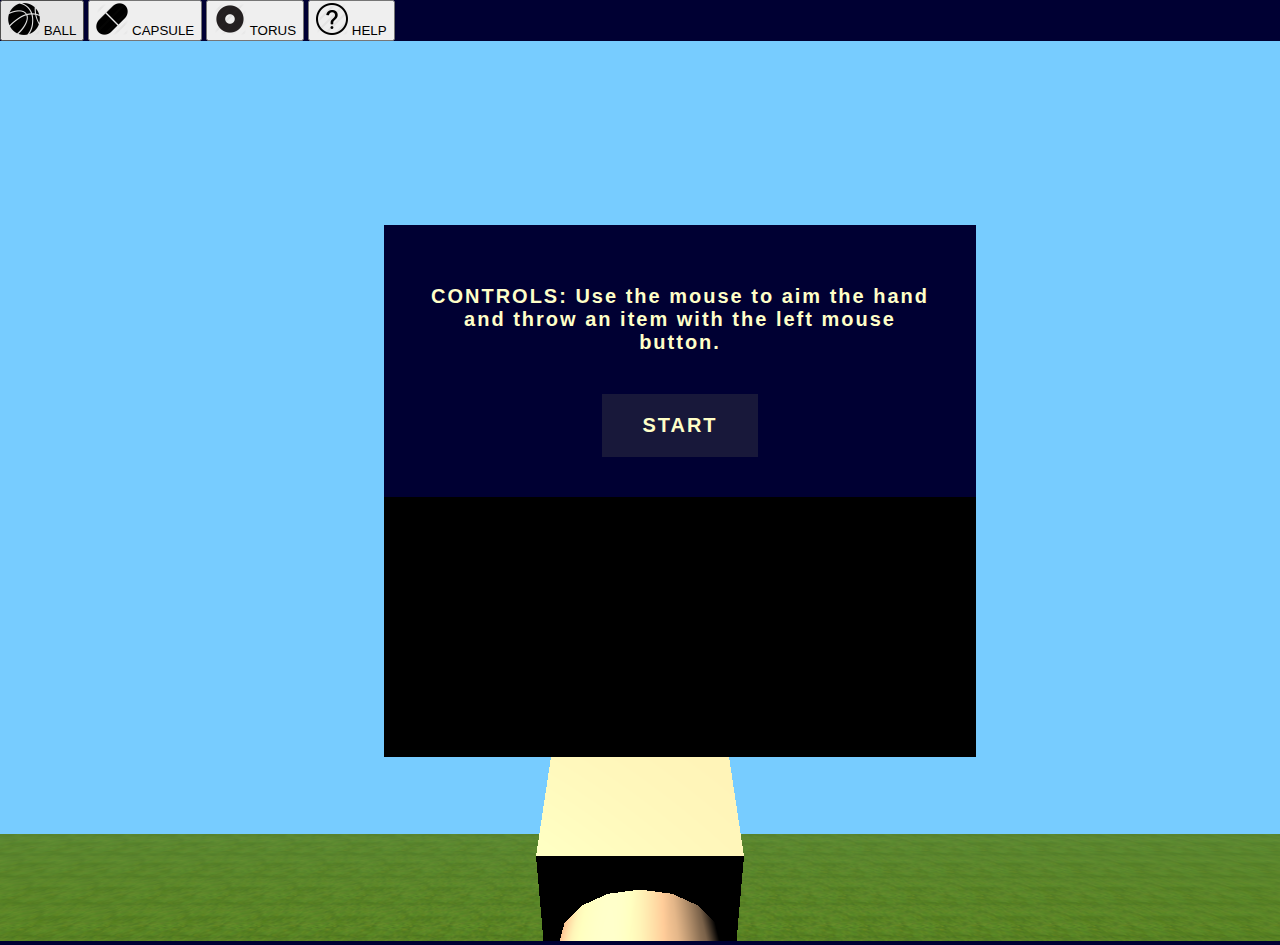
<file: index.html>
<!DOCTYPE html>
<html lang="en">
<head>
    <meta charset="UTF-8">
    <title>HTB</title>
    <link rel="stylesheet" type="text/css" href="css/style.css" />
    <script type="text/javascript" src="js/three.min.js"></script>
    <script type="text/javascript" src="js/stats.js"></script>
    <script type="text/javascript" src="js/physi.js"></script>
    <script type="text/javascript" src="js/ColladaLoader.js"></script>
    <script>
        Physijs.scripts.worker = 'physijs_worker.js';
        Physijs.scripts.ammo = 'js/ammo.js';
    </script>
    <script type="text/javascript" src="js/hand-throw-break.js"></script>
</head>
<body>
    <header>
        <button id="item-ball-button">
            <img src="resources/icon/ball.png"/>
            BALL
        </button>
        <button id="item-capsule-button">
            <img src="resources/icon/capsule.png"/>
            CAPSULE
        </button>
        <button id="item-torus-button">
            <img src="resources/icon/torus.png"/>
            TORUS
        </button>
        <button id="help-button">
            <img src="resources/icon/help.png"/>
            HELP
        </button>
    </header>

    <div id="canvas-container"></div>

    <div class="dialog" id="game-start-dialog">
        <p>CONTROLS: Use the mouse to aim the hand and throw an item with the left mouse button.</p>

        <button class="dialog-confirm-button" id="start-game-button">START</button>
    </div>

    <div class="dialog" id="game-help-dialog">
        <p>CONTROLS: Use the mouse to aim the hand and throw an item with the left mouse button.</p>

        <button class="dialog-confirm-button" id="got-it-button">GOT IT</button>
    </div>

    <script>init(document.getElementById('canvas-container'));</script>
</body>
</html>
</file>
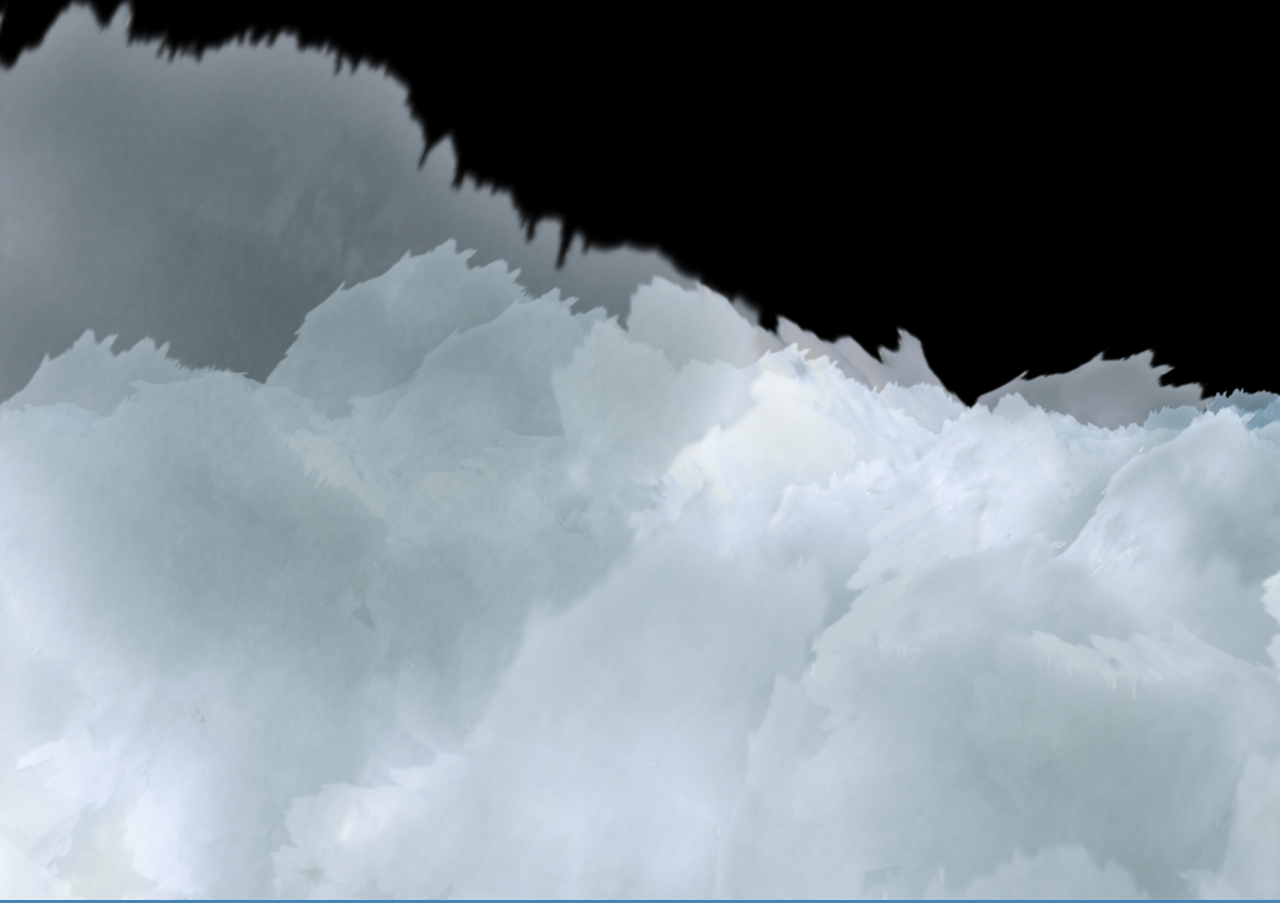
<file: cloud.html>
<!DOCTYPE HTML>
<html lang="en">
<head>
    <title>Clouds</title>
    <meta charset="utf-8">
    <style type="text/css">

        body {
            background-color: #326696;
            margin: 0px;
            overflow: hidden;
            font-family:Monospace;
            font-size:13px;
            text-align:center;
            font-weight: bold;
            text-align:center;
        }

        a {
            color:#0078ff;
        }

    </style>
</head>
<body>

<script type="text/javascript">
    var _gaq = _gaq || [];
    _gaq.push(['_setAccount', 'UA-86951-7']);
    _gaq.push(['_trackPageview']);

    (function() {
        var ga = document.createElement('script'); ga.type = 'text/javascript'; ga.async = true;
        ga.src = ('https:' == document.location.protocol ? 'https://ssl' : 'http://www') + '.google-analytics.com/ga.js';
        (document.getElementsByTagName('head')[0] || document.getElementsByTagName('body')[0]).appendChild(ga);
    })();
</script>

<script type="text/javascript" src="js/three.min.js"></script>
<script type="text/javascript" src="js/Detector.js"></script>

<script id="vs" type="x-shader/x-vertex">

			varying vec2 vUv;

			void main() {

				vUv = uv;
				gl_Position = projectionMatrix * modelViewMatrix * vec4( position, 1.0 );

			}

		</script>

<script id="fs" type="x-shader/x-fragment">

			uniform sampler2D map;

			uniform vec3 fogColor;
			uniform float fogNear;
			uniform float fogFar;

			varying vec2 vUv;

			void main() {

				float depth = gl_FragCoord.z / gl_FragCoord.w;
				float fogFactor = smoothstep( fogNear, fogFar, depth );

				gl_FragColor = texture2D( map, vUv );
				gl_FragColor.w *= pow( gl_FragCoord.z, 20.0 );
				gl_FragColor = mix( gl_FragColor, vec4( fogColor, gl_FragColor.w ), fogFactor );

			}

		</script>

<script type="text/javascript">

    if ( ! Detector.webgl ) Detector.addGetWebGLMessage();

    var container;
    var camera, scene, renderer;
    var mesh, geometry, material;

    var mouseX = 0, mouseY = 0;
    var start_time = Date.now();

    var windowHalfX = window.innerWidth / 2;
    var windowHalfY = window.innerHeight / 2;

    init();

    function init() {

        container = document.createElement( 'div' );
        document.body.appendChild( container );

        // Bg gradient

        var canvas = document.createElement( 'canvas' );
        canvas.width = 32;
        canvas.height = window.innerHeight;

        var context = canvas.getContext( '2d' );

        var gradient = context.createLinearGradient( 0, 0, 0, canvas.height );
        gradient.addColorStop(0, "#1e4877");
        gradient.addColorStop(0.5, "#4584b4");

        context.fillStyle = gradient;
        context.fillRect(0, 0, canvas.width, canvas.height);

        container.style.background = 'url(' + canvas.toDataURL('image/png') + ')';
        container.style.backgroundSize = '32px 100%';

        //

        camera = new THREE.PerspectiveCamera( 30, window.innerWidth / window.innerHeight, 1, 3000 );
        camera.position.z = 6000;

        scene = new THREE.Scene();

        geometry = new THREE.Geometry();

        var texture = THREE.ImageUtils.loadTexture( 'image/cloud.png', null, animate );
        texture.magFilter = THREE.LinearMipMapLinearFilter;
        texture.minFilter = THREE.LinearMipMapLinearFilter;

        var fog = new THREE.Fog( 0x4584b4, - 100, 3000 );

        material = new THREE.ShaderMaterial( {

            uniforms: {

                "map": { type: "t", value: texture },
                "fogColor" : { type: "c", value: fog.color },
                "fogNear" : { type: "f", value: fog.near },
                "fogFar" : { type: "f", value: fog.far },

            },
            vertexShader: document.getElementById( 'vs' ).textContent,
            fragmentShader: document.getElementById( 'fs' ).textContent,
            depthWrite: false,
            depthTest: false,
            transparent: true

        } );

        var plane = new THREE.Mesh( new THREE.PlaneGeometry( 64, 64 ) );

        for ( var i = 0; i < 8000; i++ ) {

            plane.position.x = Math.random() * 1000 - 500;
            plane.position.y = - Math.random() * Math.random() * 200 - 15;
            plane.position.z = i;
            plane.rotation.z = Math.random() * Math.PI;
            plane.scale.x = plane.scale.y = Math.random() * Math.random() * 1.5 + 0.5;

            THREE.GeometryUtils.merge( geometry, plane );

        }

        mesh = new THREE.Mesh( geometry, material );
        scene.add( mesh );

        mesh = new THREE.Mesh( geometry, material );
        mesh.position.z = - 8000;
        scene.add( mesh );

        renderer = new THREE.WebGLRenderer( { antialias: false } );
        renderer.setSize( window.innerWidth, window.innerHeight );
        container.appendChild( renderer.domElement );

        document.addEventListener( 'mousemove', onDocumentMouseMove, false );
        window.addEventListener( 'resize', onWindowResize, false );

    }

    function onDocumentMouseMove( event ) {

        mouseX = ( event.clientX - windowHalfX ) * 0.25;
        mouseY = ( event.clientY - windowHalfY ) * 0.15;

    }

    function onWindowResize( event ) {

        camera.aspect = window.innerWidth / window.innerHeight;
        camera.updateProjectionMatrix();

        renderer.setSize( window.innerWidth, window.innerHeight );

    }

    function animate() {

        requestAnimationFrame( animate );

        position = ( ( Date.now() - start_time ) * 0.03 ) % 8000;

        camera.position.x += ( mouseX - camera.position.x ) * 0.01;
        camera.position.y += ( - mouseY - camera.position.y ) * 0.01;
        camera.position.z = - position + 8000;

        renderer.render( scene, camera );

    }

</script>
</body>
</html>
</file>
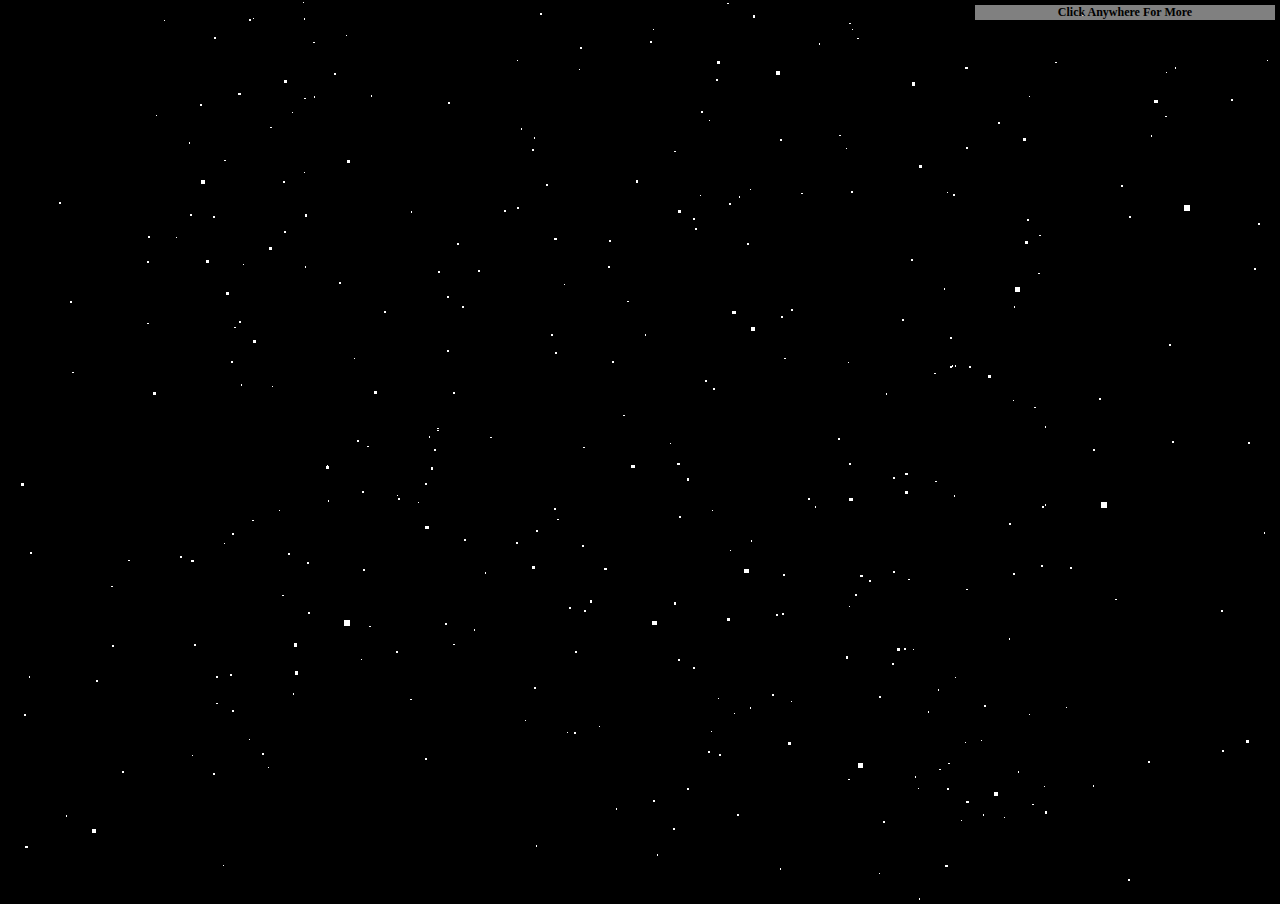
<file: explosion.html>
<!DOCTYPE html>
<html lang="en">
<head>
    <meta charset="UTF-8">
    <link rel="stylesheet" type="text/css" href="css/explosion.css">
    <title>Title</title>
</head>
<body>
    <script type="text/javascript" src="js/three.min.js"></script>
    <script type="text/javascript" src="explosion.js"></script>
    <div id="dir"> Click Anywhere For More</div>
</body>
</html>
</file>
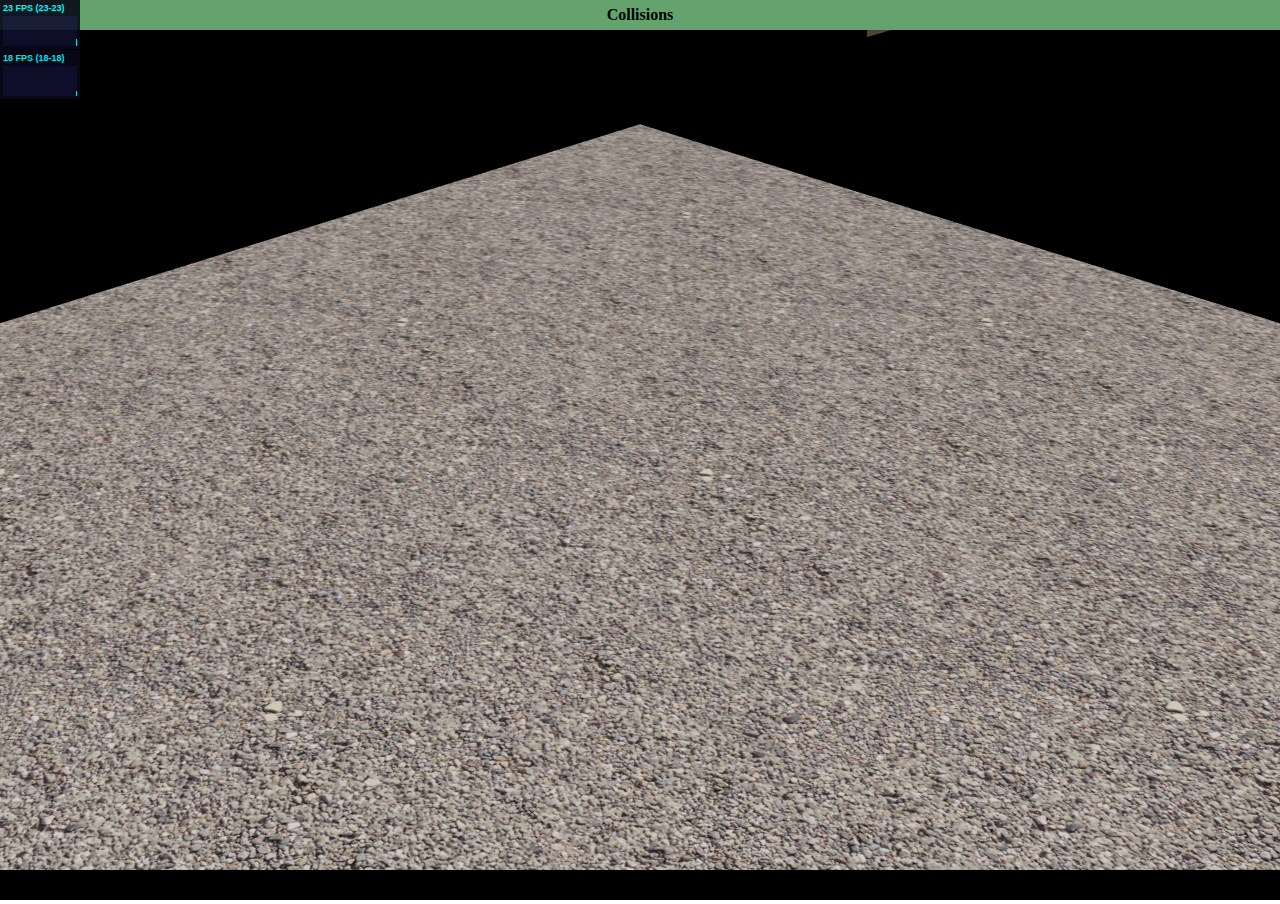
<file: lol.html>
<!DOCTYPE html>
<html lang="en">
<head>
    <meta charset="UTF-8">
    <title>AY NAKU</title>
    <link rel="stylesheet" type="text/css" href="css/styles.css" />
    <script type="text/javascript" src="js/three.min.js"></script>
    <script type="text/javascript" src="js/stats.js"></script>
    <script type="text/javascript" src="js/physi.js"></script>
    <script type="text/javascript" src="js/modifiers/ExplodeModifier.js"></script>
    <script type="text/javascript" src="js/modifiers/TessellateModifier.js"></script>
    <script>
        Physijs.scripts.worker = 'physijs_worker.js';
        Physijs.scripts.ammo = 'js/ammo.js';
    </script>
    <script type="text/javascript" src="main.js"></script>
</head>
<body>
    <div id="heading">
        <h1>Collisions</h1>
        <!--<p>Demonstrating the collision callback</p>-->
    </div>
    <div id="viewport"></div>
</body>
</html>
</file>
<file: css/style.css>
@font-face {
    font-family: 'DejaVu Sans Mono';
    src: url('/resources/font/DejaVuSansMono.ttf') format('truetype')
}

html, body {
    /* Make sure canvas fills screen */
    margin: 0;
    padding: 0;
    /* Prevent scrollbars */
    overflow: hidden;
    /* Hide mouse */
    cursor: none;
    background-color: #000033;
}

.dialog, .dialog-confirm-button {
    color: rgb(255, 255, 200);
    font-family: 'Woodgod', sans-serif;
    font-weight: bold;
    font-size: 1.25em;
    letter-spacing: 0.1em;
}

.dialog em {
    color: red;
    font-size: 1.5em;
}

.dialog {
    /*background-color: rgba(0, 0, 30, 0.8);*/
    background-color: #000033;
    text-align: center;

    position: absolute;
    left: 30%;
    top: 25%;
    width: 40%;
    z-index: 1;
    padding: 2em;

    cursor: auto;

    /* Hidden by default */
    display: none;
}

.dialog-confirm-button {
    font-size: 100%;

    border: none;
    background-color: rgba(30, 30, 60, 0.8);
    padding: 1em 2em;
    margin-top: 1em;

    cursor: pointer;
}

.hide {
    display: none;
}
</file>
<file: css/explosion.css>
body{
    background-color: #000000;
    margin: 0px;
    padding: 0;
    overflow: hidden;
}

#dir{
    background-color: #ffffff;
    position: absolute;
    font-family:"Times New Roman";
    font-size:12px;
    font-weight:bold;
    min-width:300px;
    text-align:center;
    right: 5px;
    top: 5px;
    opacity:0.5;
}
</file>
<file: css/styles.css>
html {
	margin: 0;
	padding: 0;
}

body {
	margin: 0;
	padding: 0;
	font-family: Verdana;
	font-size: 10pt;
	overflow: hidden;
}

#heading {
	position: absolute;
	top: 0;
	width: 100%;
	margin: 0;
	padding: 0;
	background-color: #71b87b;
	text-align: center;
}

#heading h1 {
	margin: 0;
	padding: 6px 0;
	background-color: #64a36d;
	font-size: 16px;
}

#heading a {
	color: #4488ff;
}


#blocker {
	position: absolute;

	width: 100%;
	height: 100%;

	background-color: rgba(0,0,0,0.5);
}

#instructions {
	width: 100%;
	height: 100%;

	display: -webkit-box;
	display: -moz-box;
	display: box;

	-webkit-box-orient: horizontal;
	-moz-box-orient: horizontal;
	box-orient: horizontal;

	-webkit-box-pack: center;
	-moz-box-pack: center;
	box-pack: center;

	-webkit-box-align: center;
	-moz-box-align: center;
	box-align: center;

	color: #ffffff;
	text-align: center;

	cursor: pointer;
}
</file>
